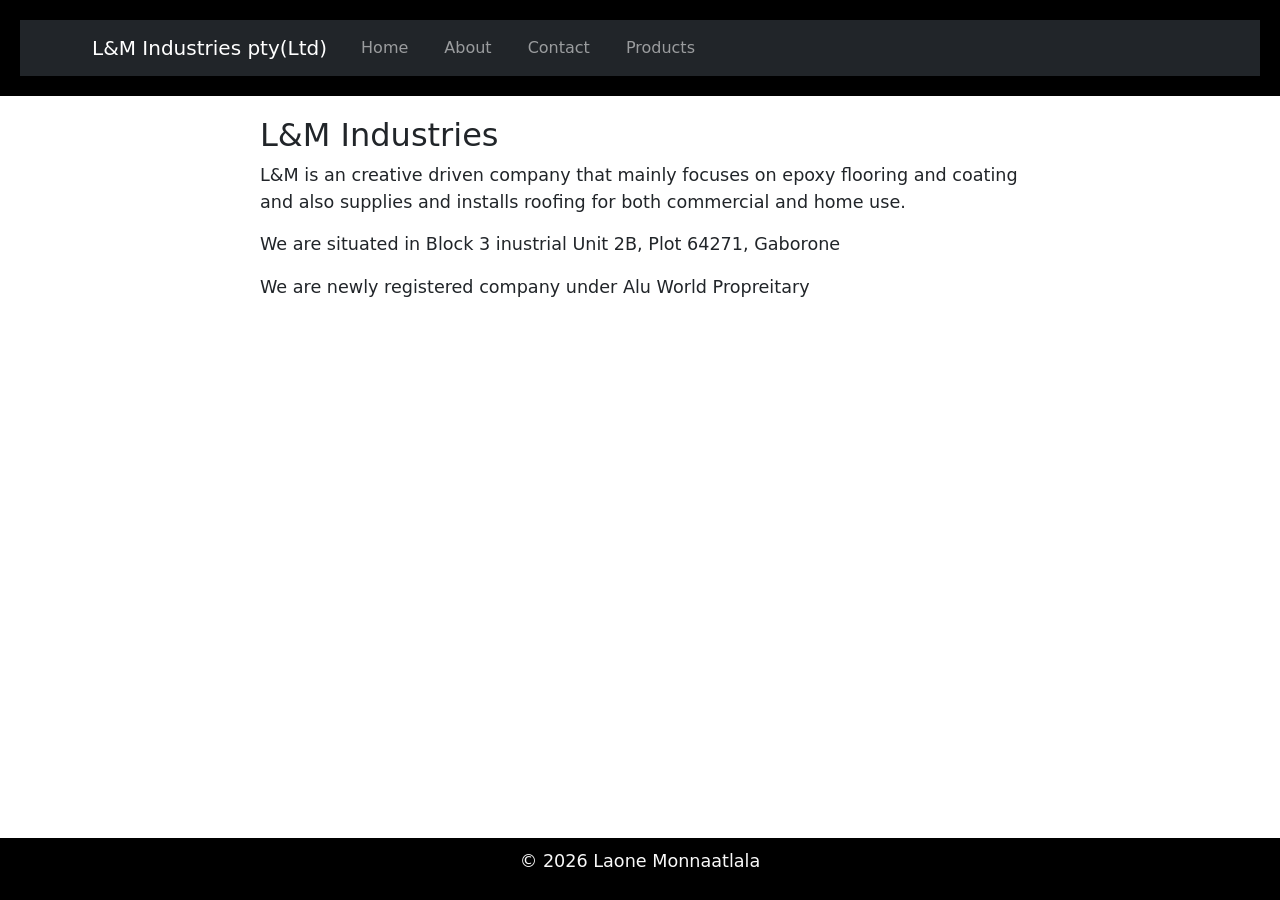
<file: about.html>
<!DOCTYPE html>

<html lang="en">

<head>

<meta charset="UTF-8">

<meta name="viewport" content="width=device-width, initial-scale=1.0">

<title>About Me</title>
<link rel="stylesheet" href="styles.css">
<!-- Bootstrap CSS -->
<link href="https://cdn.jsdelivr.net/npm/bootstrap@5.3.0/dist/css/bootstrap.min.css" rel="stylesheet">
<!-- Bootstrap JS and dependencies -->
<script src="https://cdn.jsdelivr.net/npm/@popperjs/core@2.11.6/dist/umd/popper.min.js"></script>
<script src="https://cdn.jsdelivr.net/npm/bootstrap@5.3.0/dist/js/bootstrap.min.js"></script>

<body class="about-page"> 
</head>

<body>

<header>
    <nav class="navbar navbar-expand-lg navbar-dark bg-dark">
        <div class="container">
            <a class="navbar-brand" href="index.html">L&M Industries pty(Ltd)</a>
            <button class="navbar-toggler" type="button" data-bs-toggle="collapse" data-bs-target="#navbarNav">
                <span class="navbar-toggler-icon"></span>
            </button>
            <div class="collapse navbar-collapse" id="navbarNav">
                <ul class="navbar-nav">
                    <li class="nav-item">
                        <a class="nav-link" href="index.html">Home</a>
                    </li>
                    <li class="nav-item">
                        <a class="nav-link" href="about.html">About</a>
                    </li>
                    <li class="nav-item">
                        <a class="nav-link" href="contact.html">Contact</a>
                        
                    </li>
                        <li class="nav-item">
                        <a class="nav-link" href="products.html">Products</a>
                    </li>
                </ul>
            </div>
        </div>
    </nav>
</header>
<main>
    </section class="container my-5">
    <h2>L&M Industries</h2>
    <p>L&M is an creative driven company that mainly focuses on epoxy flooring and coating and also supplies and installs roofing for both commercial and home use.</p>
    <p>We are situated in Block 3 inustrial Unit 2B, Plot 64271, Gaborone</p>
    <p>We are newly registered company under Alu World Propreitary</p>
 </main>



<footer>

<p>&copy; 2026 Laone Monnaatlala</p>

</footer>

</body>

</html>
</file>
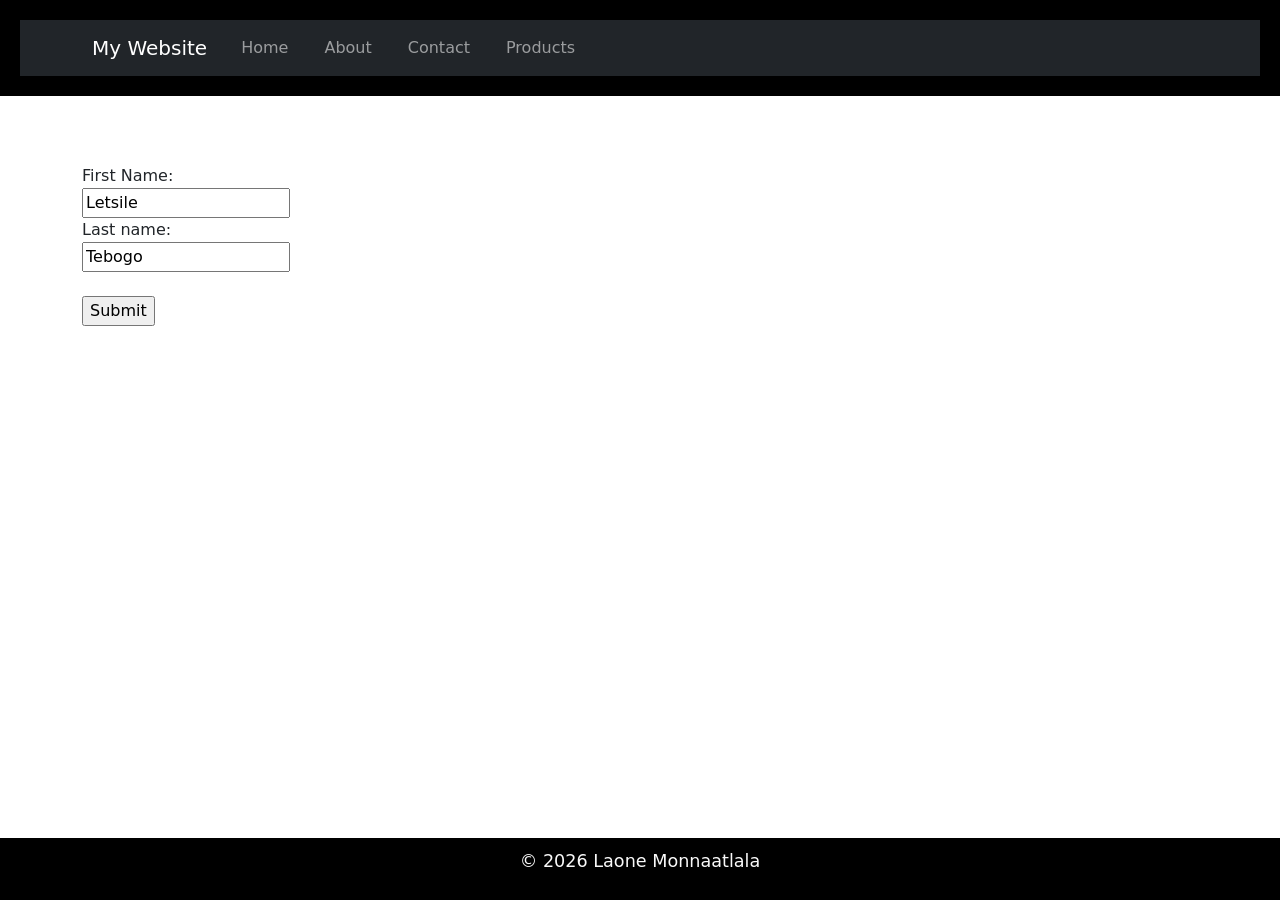
<file: contact.html>
<!DOCTYPE html>

<html lang="en">

<head>

<meta charset="UTF-8">

<meta name="viewport" content="width=device-width, initial-scale=1.0">

<title>Contact Me</title>
<link rel="stylesheet" href="styles.css">
<!-- Bootstrap CSS -->
<link href="https://cdn.jsdelivr.net/npm/bootstrap@5.3.0/dist/css/bootstrap.min.css" rel="stylesheet">
<!-- Bootstrap JS and dependencies -->
<script src="https://cdn.jsdelivr.net/npm/@popperjs/core@2.11.6/dist/umd/popper.min.js"></script>
<script src="https://cdn.jsdelivr.net/npm/bootstrap@5.3.0/dist/js/bootstrap.min.js"></script>
</head>

<body class="contact-page">
<body>

<header>
    <nav class="navbar navbar-expand-lg navbar-dark bg-dark">
        <div class="container">
            <a class="navbar-brand" href="index.html">My Website</a>
            <button class="navbar-toggler" type="button" data-bs-toggle="collapse" data-bs-target="#navbarNav">
                <span class="navbar-toggler-icon"></span>
            </button>
            <div class="collapse navbar-collapse" id="navbarNav">
                <ul class="navbar-nav">
                    <li class="nav-item">
                        <a class="nav-link" href="index.html">Home</a>
                    </li>
                    <li class="nav-item">
                        <a class="nav-link" href="about.html">About</a>
                    </li>
                    <li class="nav-item">
                        <a class="nav-link" href="contact.html">Contact</a>

                        </li>
                        <li class="nav-item">
                        <a class="nav-link" href="products.html">Products</a>
                    </li>
                </ul>
            </div>
        </div>
    </nav>
</header>


<main class="container my-5">
    <form action="/action_page.php">
        <label for="fname">First Name:</label><br>
        <input type="text" id="fname" value="Letsile"><br>
        <label for="lname">Last name:</label><br>
        <input type="text" id="lname" name="lname"
        value="Tebogo"><br><br>
        <input type="submit" value="Submit">
        </form>
</main>



<footer>

<p>&copy; 2026 Laone Monnaatlala</p>

</footer>

</body>

</html>
</file>
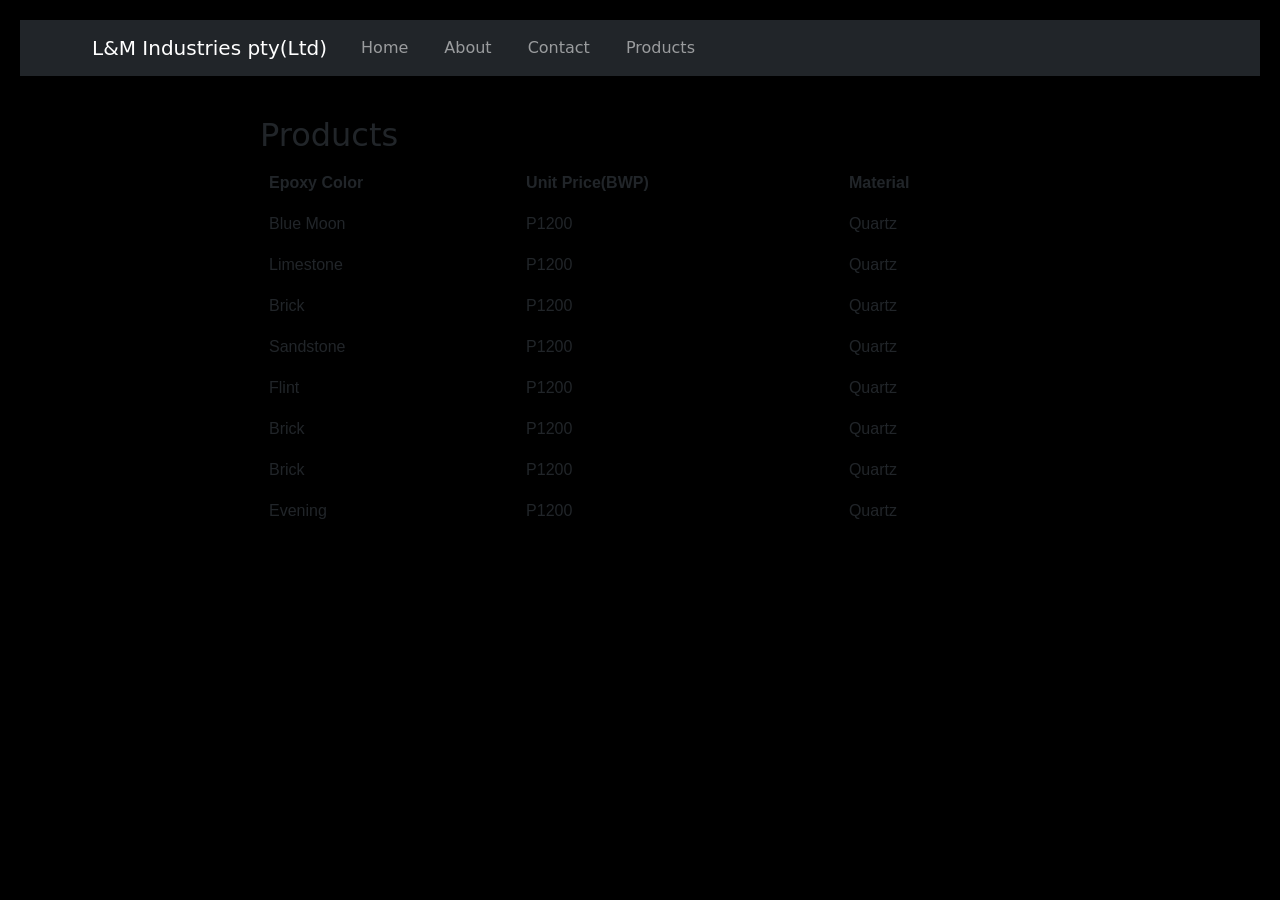
<file: products.html>
<!DOCTYPE html>
<html lang="en">
<head>
    <meta charset="UTF-8">
    <meta name="viewport" content="width=device-width, initial-scale=1.0">
    <title>Product Page</title>
    <link rel="stylesheet" href="styles.css">
    <!-- Bootstrap CSS -->
    <link href="https://cdn.jsdelivr.net/npm/bootstrap@5.3.0/dist/css/bootstrap.min.css" rel="stylesheet">
    <!-- Bootstrap JS and dependencies -->
    <script src="https://cdn.jsdelivr.net/npm/@popperjs/core@2.11.6/dist/umd/popper.min.js"></script>
    <script src="https://cdn.jsdelivr.net/npm/bootstrap@5.3.0/dist/js/bootstrap.min.js"></script>
    <style>
        table {
            font-family: arial, sans-serif;
            border-collapse: collapse;
            width: 100%;
        }
        td, th {
            border: 1px solid #000000;
            text-align: left;
            padding: 8px;
        }
        tr:nth-child(even) {
            background-color: #000000;
        }
        table, th, td {
            border: 1px solid #000000;
        }
    </style>
    <body class="products-page">
</head>
<body>
    <header>
        <nav class="navbar navbar-expand-lg navbar-dark bg-dark">
            <div class="container">
                <a class="navbar-brand" href="index.html">L&M Industries pty(Ltd)</a>
                <button class="navbar-toggler" type="button" data-bs-toggle="collapse" data-bs-target="#navbarNav">
                    <span class="navbar-toggler-icon"></span>
                </button>
                <div class="collapse navbar-collapse" id="navbarNav">
                    <ul class="navbar-nav">
                        <li class="nav-item">
                            <a class="nav-link" href="index.html">Home</a>
                        </li>
                        <li class="nav-item">
                            <a class="nav-link" href="about.html">About</a>
                        </li>
                        <li class="nav-item">
                            <a class="nav-link" href="contact.html">Contact</a>
                        </li>
                        <li class="nav-item">
                            <a class="nav-link" href="products.html">Products</a>
                        </li>
                    </ul>
                </div>
            </div>
        </nav>
    </header>

    <main>
        <h2>Products</h2>
        <table>
            <tr>
                <th>Epoxy Color</th>
                <th>Unit Price(BWP)</th>
                <th>Material</th>
            </tr>
            <tr>
                <td>Blue Moon</td>
                <td>P1200</td>
                <td>Quartz</td>
            </tr>
            <tr>
                <td>Limestone</td>
                <td>P1200</td>
                <td>Quartz</td>
            </tr>
            <tr>
                <td>Brick</td>
                <td>P1200</td>
                <td>Quartz</td>
            </tr>
            <tr>
                <td>Sandstone</td>
                <td>P1200</td>
                <td>Quartz</td>
                
            </tr>
            <tr>
                <td>Flint</td>
                <td>P1200</td>
                <td>Quartz</td>
            </tr>
            <tr>
                <td>Brick</td>
                <td>P1200</td>
                <td>Quartz</td>
            </tr>
            <tr>
                <td>Brick</td>
                <td>P1200</td>
                <td>Quartz</td>
            </tr>
            <tr>
                <td>Evening</td>
                <td>P1200</td>
                <td>Quartz</td>
            </tr>
        </table>
    </main>
</body>
</html>
</file>
<file: styles.css>
body{
font-family: Aptos system-ui, -apple-system, BlinkMacSystemFont, 'Segoe UI', Roboto, Oxygen, Ubuntu, Cantarell, 'Open Sans', 'Helvetica Neue', sans-serif;
color: #f9f9f9;
background-color: black;
margin: 0;
padding: 0;
line-height: 1.6;
}

header{
    background-color: black;
    color: #f9f9f9;
    padding: 20px;
    text-align: center;
}
header h1{
    margin: 0;
}
nav a{
    color: #f9f9f9;
    text-decoration: none;
    margin: 0 10px;
}
nav a:hover{
    text-decoration: underline;
}

main{
    padding: 20px;
    max-width: 800px;
    margin: 0 auto;
}

main img{
    max-width: 100%;
    height: auto;
    display: block;
    margin: 20px 0;
}

footer{
    background-color: black;
    color: #f9f9f9;
    text-align: center;
    padding: 10px;
    position:fixed;
    bottom:0;
    width: 100%;
}
p{
    font-size: 1.1em;
}
a{
    color: rgb(248, 245, 245);
    text-decoration: none;
}
a:hover{
    text-decoration: underline;
}
img{
    border: 5px solid #000;
    border-radius: 10px;
}
main a[href^="mailto:"] {
    color: rgb(255, 255, 255);
    font-weight: bold;
}

body.about-page {
    background-image: url('https://www.expert-surfacing.com/wp-content/uploads/2022/09/Screen-Shot-2023-03-13-at-12.48.16-PM-1024x587.png');  
    background-size: cover;
    background-position: center;
    background-attachment: fixed;
    background-repeat: no-repeat;
    background-color: transparent;}


    body.contact-page { 
        background-image: url("https://www.creativemaintenance.com/assets/components/phpthumbof/cache/cmr_3x2_metallic-epoxy-flooring_2x.8e64d3cb38ff0cc29225ee9054dea9f9.jpg");
        background-size: cover;
        background-position: center;
        background-attachment: fixed;
        background-repeat: no-repeat;
        background-color: transparent;
    }

body.products-page{
    background-image: url("https://img.freepik.com/free-vector/abstract-blue-watercolor-with-gold-glitter-background-vector_53876-128017.jpg?semt=ais_rp_progressive&w=740&q=80");
    background-size: cover;
    background-position: center;
    background-repeat: no-repeat;
    background-attachment: fixed;
    background-color: black;
}
</file>
